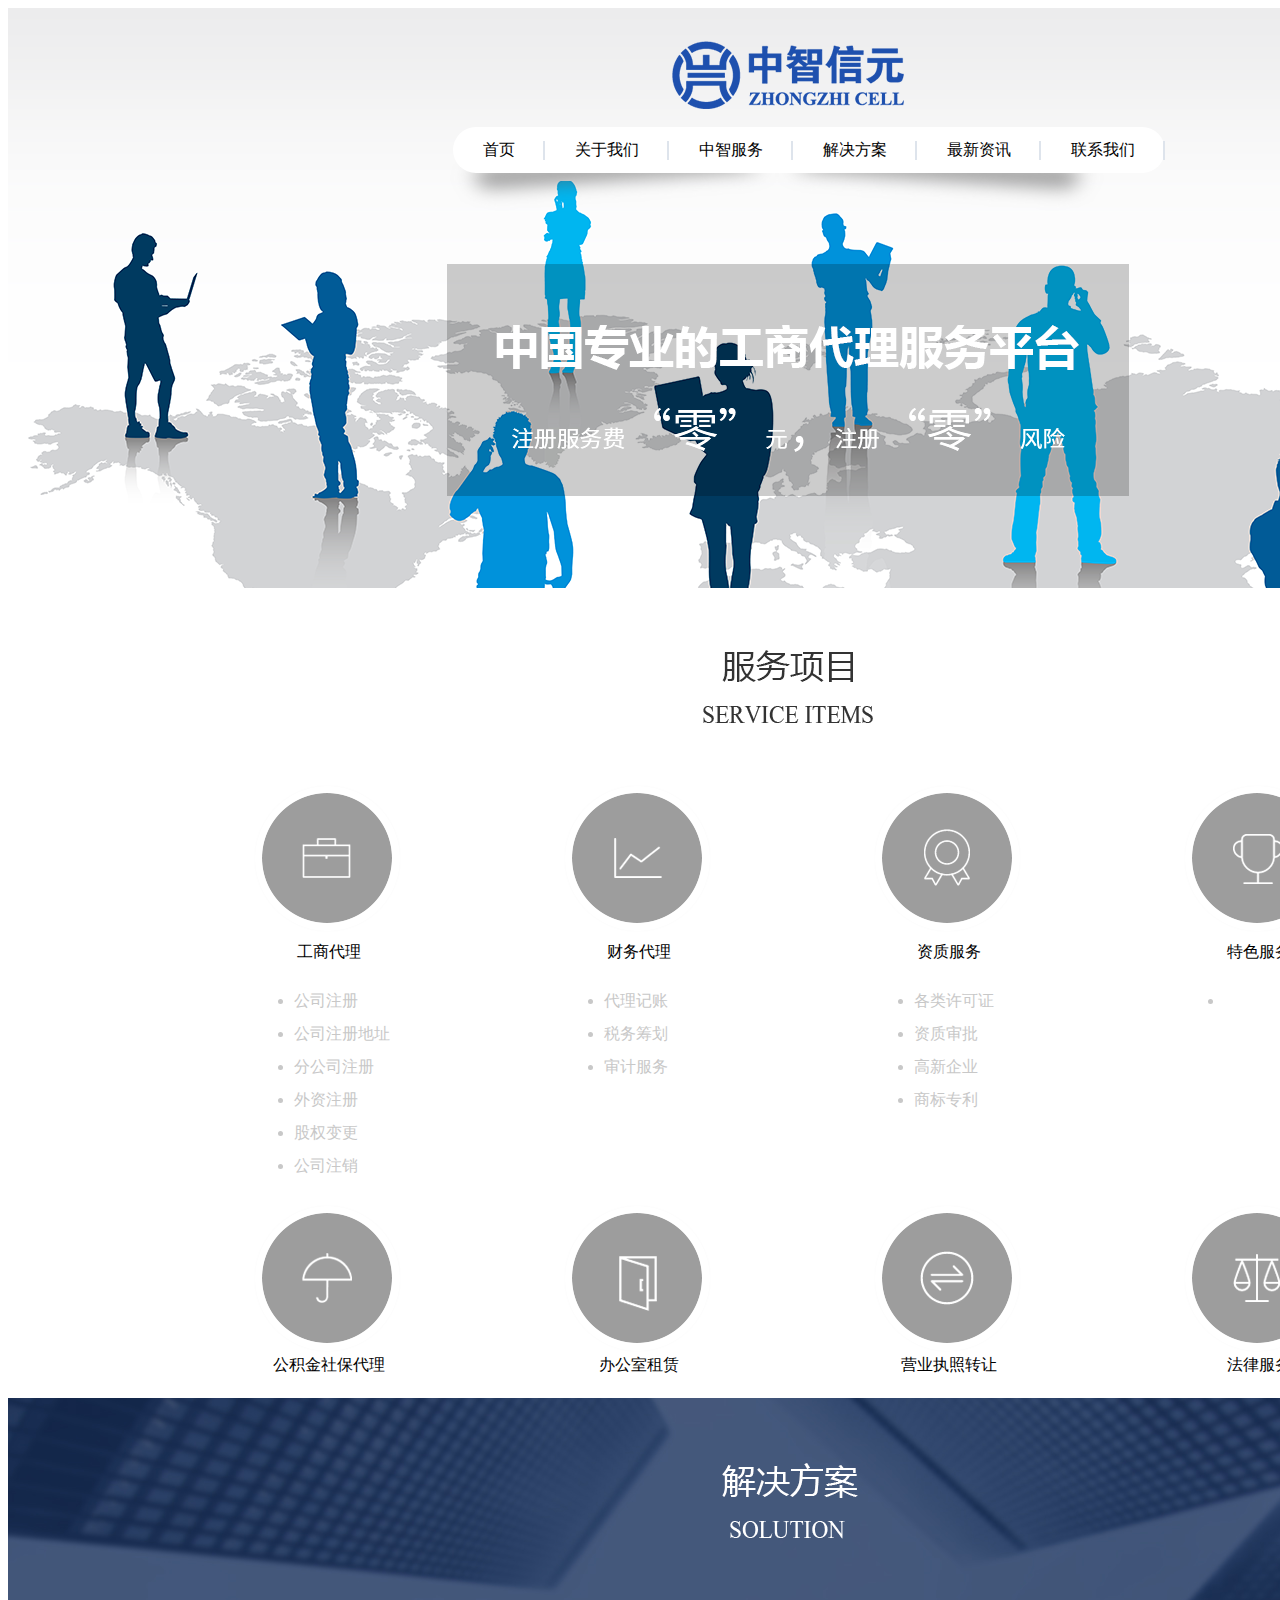
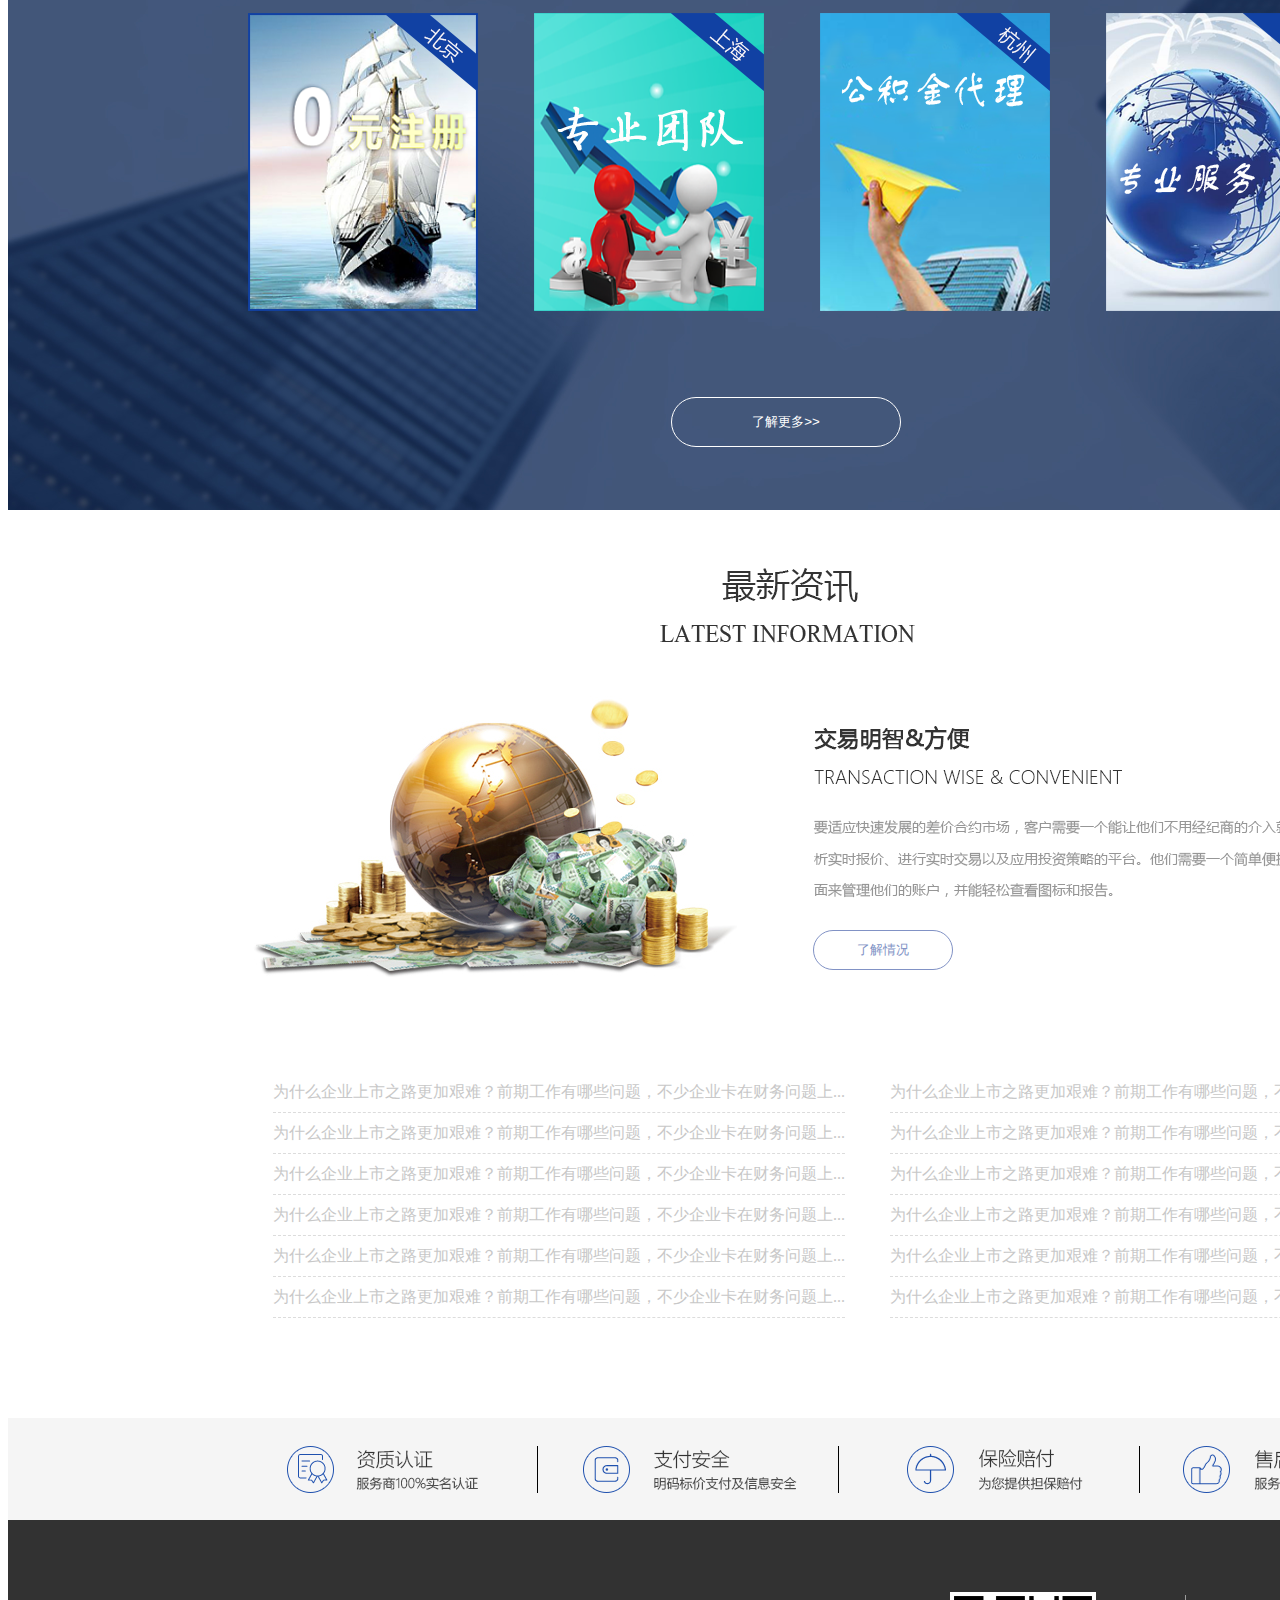
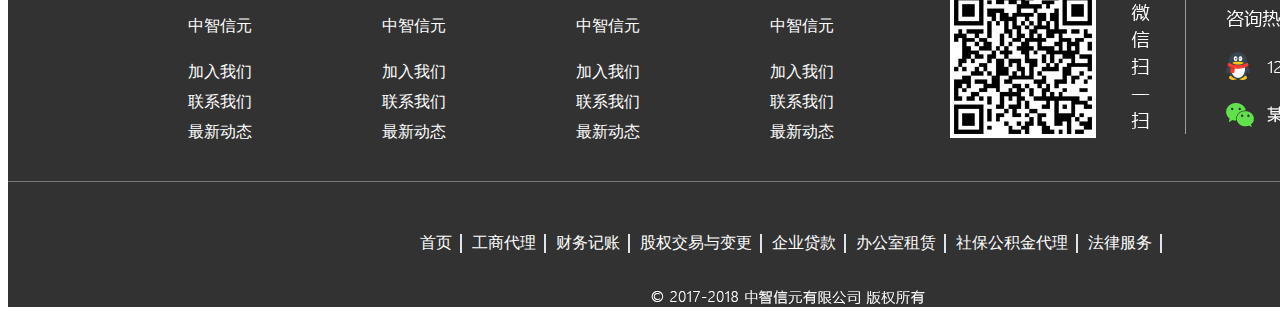
<file: index.html>
<!DOCTYPE html>
<html>
<head>
	<title></title>
	<meta charset="utf-8">
	<style type="text/css">
		.z{
			width: 1560px;
			height: 581px;
			background: url(tupian/zuoye1.png) no-repeat;
		}
		.z1{
			width: 675px
			height: 46px;
			position: absolute;
			top: 127px;	
			margin-left: 445px;
			border-radius: 23px;
			background-color: white;
		}
		.z1 li a:hover{
			padding-bottom: 10px;
			border-bottom:3px solid blue;
		}
		.z2 {
			display: inline-block;
			float: left;
			height:46px;
			padding: 0 30px;
			line-height: 45px;
			background: url(tupian/shu.png) no-repeat right center; 
		}
		.z21 {
			color: black;
			text-decoration: none;
		}
		#z a:hover{
			border-bottom:2px solid blue;
		}
		.x{
			width: 1560px;
			height: 809px;	 
			background: url(tupian/zuoye2.png) no-repeat;
		}
		.x1{
			line-height: 33px;
			width: 150px;
			height: 350px;
			margin-top: 196px;
			margin-left: 246px;
			display: inline-block;
			float: left;
		}
		.x12{
			width: 150px;
			height: 150px;
			display: inline-block;
			float: left;
			background: url(tupian/si.png) no-repeat;
		}
		.x11{
			color: #c8c8c8;
			text-decoration: none;
		}
		.x13{
			text-align: center;
		}
		.x2{
			line-height: 33px;
			width: 150px;
			height: 350px;
			margin-left: 160px;
			margin-top: 196px;
			display: inline-block;
			float: left;
			background-color: white;
		}
		.x21{
			width: 150px;
			height: 150px;
			display: inline-block;
			float: left;
			background: url(tupian/si1.png) no-repeat;
		}
		.x22{
			width: 150px;
			height: 150px;
			display: inline-block;
			float: left;
			background: url(tupian/si2.png) no-repeat;
		}
		.x23{
			width: 150px;
			height: 150px;
			display: inline-block;
			float: left;
			background: url(tupian/si4.png) no-repeat;
		}
		.x24{
			width: 150px;
			height: 150px;
			display: inline-block;
			float: left;
			background: url(tupian/si5.png) no-repeat;
		}
		.x25{
			width: 150px;
			height: 150px;
			display: inline-block;
			float: left;
			background: url(tupian/si3.png) no-repeat;
		}
		.x26{
			width: 150px;
			height: 150px;
			display: inline-block;
			float: left;
			background: url(tupian/si6.png) no-repeat;
		}
		.x27{
			width: 150px;
			height: 150px;
			display: inline-block;
			float: left;
			background: url(tupian/si7.png) no-repeat;
		}
		.x3{
			width: 150px;
			height: 185px;
			margin-top: 70px;
			margin-left: 246px;
			display: inline-block;
			float: left;
			background-color: white;
		}
		.x4{
			width: 150px;
			height: 185px;
			margin-top: 70px;
			margin-left: 160px;
			display: inline-block;
			float: left;
			background-color: white;
		}
		.c{
			width: 1560px;
			height: 712px;
			background: url(tupian/zuoye3.png) no-repeat;
		}
		.c1{
			width: 231px;
			height: 300px;
			margin-top: 215px;
			margin-left: 240px;
			margin-bottom: 80px;
			display: inline-block;
			background: url(tupian/zuoye12.png) no-repeat;
		}
		.c2{
			width: 231px;
			height: 300px;
			margin-top: 215px;
			margin-left: 51px;
			margin-bottom: 80px;
			display: inline-block;
			background: url(tupian/zuoye13.png) no-repeat;
		}
		.c3{
			width: 231px;
			height: 300px;
			margin-top: 215px;
			margin-left: 51px;
			margin-bottom: 80px;
			display: inline-block;
			background: url(tupian/zuoye14.png) no-repeat;
		}
		.c4{
			width: 231px;
			height: 300px;
			margin-top: 215px;
			margin-left: 51px;
			margin-bottom: 80px;
			display: inline-block;
			background: url(tupian/zuoye15.png) no-repeat;
		}
		.c5 button{
			color: white;
			width: 230px;
			height: 50px;
			border-radius: 25px;		
			margin-left: 663px;
			display: inline-block;
			border: 1px solid white;
			background-color: transparent;
		}

		.v{
			width: 1560px;
			height: 908px;
			background: url(tupian/zuoye4.png) no-repeat;
		}
		.v1 button{
			color: #8192c5;
			width: 140px;
			height: 40px; 
			border-radius: 20px;
			display: inline-block;
			background-color: transparent;
			border: 1px solid #8192c5;
			margin-top: 420px;
			margin-left: 805px; 
		}
		.v2{
			width: 1300px;
			height: 257px;
			line-height: 40px;
			margin-top: 102px;
			margin-left: 220px;
			background-color: white;
		}
		.v21{
			float: left;
			margin-left: 45px;
		}
		.v22{
			border-bottom: 1px dashed #dcdcdc;
		}
		.b{
			width: 1560px;
			height: 102px;
			background-color: #f5f5f5;
		}
		.b1{
			height: 47px;
			width: 300px;
			margin-top: 28px;
			margin-left: 229px;
			float: left;
			display: inline-block;
			background: url(tupian/zuoye9.png) no-repeat;
		}
		.b2{
			height: 47px;
			width: 300px;
			margin-top: 28px;
			/*margin-left: 229px;*/
			float: left;
			border-left: 1px solid black;
			display: inline-block;
			background: url(tupian/zuoye8.png) no-repeat;
		}
		.b3{
			height: 47px;
			width: 300px;
			margin-top: 28px;
			/*margin-left: 229px;*/
			float: left;
			border-left: 1px solid black;
			display: inline-block;
			background: url(tupian/zuoye10.png) no-repeat;
		}
		.b4{
			height: 47px;
			width: 300px;
			margin-top: 28px;
			/*margin-left: 229px;*/
			float: left;
			border-left: 1px solid black;
			display: inline-block;
			background: url(tupian/zuoye11.png) no-repeat;
		}
		.n{
			width: 1560px;
			height: 261px;
			background-color: #323232;
		}
		.n1{
			width: 80px;
			height: 145px;
			margin-top: 75px;
			margin-left: 180px;
			line-height: 30px;
			display: inline-block;
			float: left;
			background-color: #323232;
		}
		.n2 {
			width: 80px;
			height: 145px;
			margin-top: 75px;
			margin-left: 114px;
			line-height: 30px;
			display: inline-block;
			float: left;
			background-color: #323232;
			color: red;
		}
		.n3{
			width: 235px;
			height:146px;
			margin-left:100px;
			margin-top: 72px;
			display: inline-block;
			float: left;
			background: url(tupian/zuoye6.png);
		}
		.n4{
			width: 249px;
			height:139px;
			margin-top: 75px;
			display: inline-block;
			border-left: 1px solid #9c9c9c;
			float: left;
			background: url(tupian/zuoye5.png);
		}
		.n11 {
			color: #ffffff;
			text-decoration: none;
		}
		.m{
			width: 1560px;
			height: 125px;
			border-top:1px solid #777777;
			background-color: #323232;
			text-align: center;
		}
		.m1{
			margin-left: 402px;
			margin-top: 38px;
		}
		.m6{
			height: 17px;
			width: 275px;
			margin-top: 24px;
			margin-left: 643px;
			display: inline-block;
			float: left;
			background: url(tupian/zuoye7.png);
		}
		.m7{
			display: inline-block;
			color: #ffffff;
			float: left;
			height:46px;
			padding: 0 10px;
			line-height: 45px;
			background: url(tupian/shu.png) no-repeat right center; 
		}
		.ws a{
			color: #ffffff;
		}
	</style>
</head>
<body>
	<div class="z">
		<div class="z1">
			 <li class="z2"><a href="" class="z21" id="z">首页</a></li>
			 <li class="z2"><a href="" class="z21" id="z">关于我们</a></li>
			 <li class="z2"><a href="" class="z21" id="z">中智服务</a></li>
			 <li class="z2"><a href="" class="z21" id="z">解决方案</a></li>
			 <li class="z2"><a href="" class="z21" id="z">最新资讯</a></li>
			 <li class="z2"><a href="" class="z21" id="z">联系我们</a></li>
		</div>
	</div>
	<div class="x">
		<div class="x1">
			<div class="x12"></div>
			<div>
				<p class="x13">工商代理</p>
				<ul class="x11">
					<li><a href="" class="x11">公司注册</a></li>
					<li><a href="" class="x11">公司注册地址</a></li>
					<li><a href="" class="x11">分公司注册</a></li>
					<li><a href="" class="x11">外资注册</a></li>
					<li><a href="" class="x11">股权变更</a></li>
					<li><a href="" class="x11">公司注销</a></li>
				</ul>
			</div>
		</div>
		<div class="x2">
			<div class="x21"></div>
			<div>
				<p class="x13">财务代理</p>
				<ul class="x11">
					<li><a href="" class="x11">代理记账</a></li>
					<li><a href="" class="x11">税务筹划</a></li>
					<li><a href="" class="x11">审计服务</a></li>
				</ul>
			</div>
		</div>
		<div class="x2">
			<div class="x22"></div>
			<div>
				<p class="x13">资质服务</p>
				<ul class="x11">
					<li><a href="" class="x11">各类许可证</a></li>
					<li><a href="" class="x11">资质审批</a></li>
					<li><a href="" class="x11">高新企业</a></li>
					<li><a href="" class="x11">商标专利</a></li>
				</ul>
			</div>
		</div>
		<div class="x2">
			<div class="x23"></div>
			<div>
				<p class="x13">特色服务</p>
				<ul class="x11">
					<li><a href="" class="x11"></a></li>
				</ul>
			</div>
		</div>
		<div class="x3">
			<div class="x24"></div>
			<div>
				<p class="x13">公积金社保代理</p>
			</div>
		</div>
		<div class="x4">
			<div class="x25"></div>
			<div>
				<p class="x13">办公室租赁</p>
			</div>
		</div>
		<div class="x4">
			<div class="x26"></div>
			<div>
				<p class="x13">营业执照转让</p>
			</div>
		</div>
		<div class="x4">
			<div class="x27"></div>
			<div>
				<p class="x13">法律服务</p>
			</div>
		</div>
	</div>
	<div class="c">
		<div class="c1"></div>
		<div class="c2"></div>
		<div class="c3"></div>
		<div class="c4"></div>
		<div class="c5">
			<button>
				了解更多>>
			</button>
		</div>
	</div>
	<div class="v">
		<div class="v1">
			<button>了解情况</button>
		</div>
		<div class="v2">
			<div class="v21">
				<div class="v22">
					<a href="" class="x11">为什么企业上市之路更加艰难？前期工作有哪些问题，不少企业卡在财务问题上...</a>
				</div>
				<div class="v22">
					<a href="" class="x11">为什么企业上市之路更加艰难？前期工作有哪些问题，不少企业卡在财务问题上...</a>
				</div>
				<div class="v22">
					<a href="" class="x11">为什么企业上市之路更加艰难？前期工作有哪些问题，不少企业卡在财务问题上...</a>
				</div>
				<div class="v22">
					<a href="" class="x11">为什么企业上市之路更加艰难？前期工作有哪些问题，不少企业卡在财务问题上...</a>
				</div>
				<div class="v22">
					<a href="" class="x11">为什么企业上市之路更加艰难？前期工作有哪些问题，不少企业卡在财务问题上...</a>
				</div>
				<div class="v22">
					<a href="" class="x11">为什么企业上市之路更加艰难？前期工作有哪些问题，不少企业卡在财务问题上...</a>
				</div>
			</div>
			<div class="v21">
				<div class="v22">
					<a href="" class="x11">为什么企业上市之路更加艰难？前期工作有哪些问题，不少企业卡在财务问题上...</a>
				</div>
				<div class="v22">
					<a href="" class="x11">为什么企业上市之路更加艰难？前期工作有哪些问题，不少企业卡在财务问题上...</a>
				</div>
				<div class="v22">
					<a href="" class="x11">为什么企业上市之路更加艰难？前期工作有哪些问题，不少企业卡在财务问题上...</a>
				</div>
				<div class="v22">
					<a href="" class="x11">为什么企业上市之路更加艰难？前期工作有哪些问题，不少企业卡在财务问题上...</a>
				</div>
				<div class="v22">
					<a href="" class="x11">为什么企业上市之路更加艰难？前期工作有哪些问题，不少企业卡在财务问题上...</a>
				</div>
				<div class="v22">
					<a href="" class="x11">为什么企业上市之路更加艰难？前期工作有哪些问题，不少企业卡在财务问题上...</a>
				</div>
			</div>
		</div>
	</div>
	<div class="b">
		<div class="b1"></div>
		<div class="b2"></div>
		<div class="b3"></div>
		<div class="b4"></div>
	</div>
	<div class="n">
		<div class="n1">
			<p class="n11">中智信元</p>
			<a href="" class="n11">加入我们</a>
			<a href="" class="n11">联系我们</a>
			<a href="" class="n11">最新动态</a>
		</div>
		<div class="n2">
			<p class="n11">中智信元</p>
			<a href="" class="n11">加入我们</a>
			<a href="" class="n11">联系我们</a>
			<a href="" class="n11">最新动态</a>
		</div>
		<div class="n2" class="n11">
			<p class="n11">中智信元</p>
			<a href="" class="n11">加入我们</a>
			<a href="" class="n11">联系我们</a>
			<a href="" class="n11">最新动态</a>
		</div>
		<div class="n2">
			<p class="n11">中智信元</p>
			<a href="" class="n11">加入我们</a>
			<a href="" class="n11">联系我们</a>
			<a href="" class="n11">最新动态</a>
		</div>
		<div class="n3"></div>
		<div class="n4"></div>
	</div>
	<div class="m">
		<div class="m1">
			<li class="m7">首页</li>
			<li class="m7">工商代理</li>
			<li class="m7">财务记账</li>
			<li class="m7">股权交易与变更</li>
			<li class="m7">企业贷款</li>
			<li class="m7">办公室租赁</li>
			<li class="m7">社保公积金代理</li>
			<li class="m7">法律服务</li>
		</div>
		<div class="m6"></div>
	</div>
</body>
</html>
</file>
